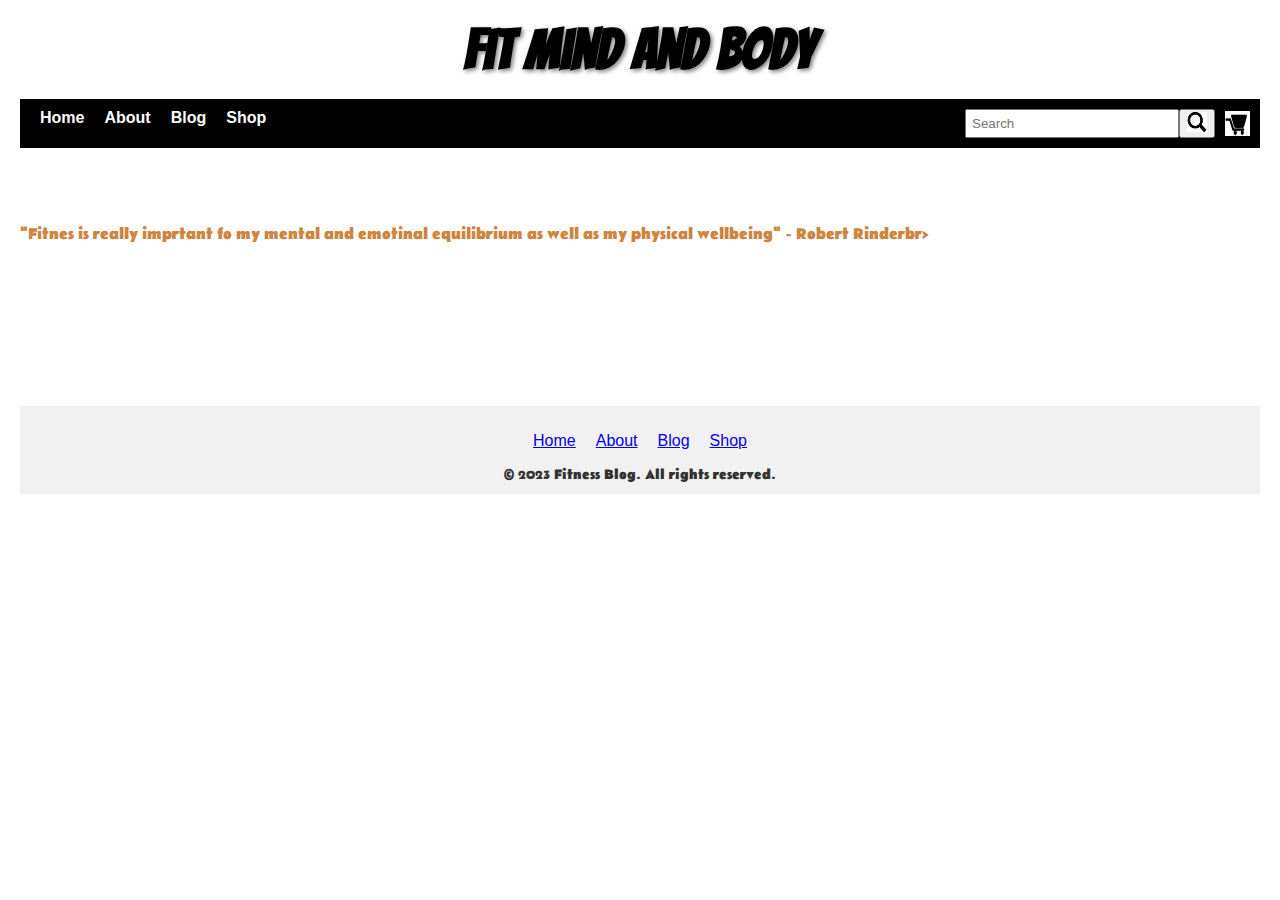
<file: index.html>
<!DOCTYPE html>
<html lang="en">

<head>
    <meta charset="UTF-8">
    <meta http-equiv="X-UA-Compatible" content="IE=edge">
    <meta name="viewport" content="width=device-width, initial-scale=1.0">
    <title>Fit Mind and Body</title>
    <link rel="preconnect" href="https://fonts.googleapis.com">
    <link rel="preconnect" href="https://fonts.gstatic.com" crossorigin>
    <link href="https://fonts.googleapis.com/css2?family=Bangers&family=Dancing+Script&family=Space+Mono&display=swap"
        rel="stylesheet">
    <link rel="preconnect" href="https://fonts.googleapis.com">
    <link rel="preconnect" href="https://fonts.gstatic.com" crossorigin>
    <link href="https://fonts.googleapis.com/css2?family=Belanosima&display=swap" rel="stylesheet">
    <link rel="stylesheet" href="style.css">
</head>

<body>
    <header>
        <h1 style="">Fit Mind and Body</h1>
    </header>

    <nav id="masthead">
        <ul>
            <li><a href="#">Home</a></li>
            <li><a href="about.html">About</a></li>
            <li><a href="blog.html">Blog</a></li>
            <li><a href="shop.html">Shop</a></li>
        </ul>
        <form id="searchForm">
            <input type="text" id="searchInput" placeholder="Search">
            <button type="submit">
                <img src="search-icon.png" alt="Search">
            </button>
            <a href="#" id="cartButton"><img src="cart-icon.png" alt="Cart"></a>
    </nav>
    <main>
        <p><br><br><br>"Fitnes is really imprtant fo my mental and emotinal equilibrium as well as my physical wellbeing" - Robert
            Rinderbr><br><br></p>
            <br><br><br><br><br><br><br>
    </main>

    <footer>
        <ul>
            <li><a href="#">Home</a></li>
            <li><a href="#">About</a></li>
            <li><a href="#">Blog</a></li>
            <li><a href="#">Shop</a></li>
        </ul>
        <p>&copy; 2023 Fitness Blog. All rights reserved.</p>
    </footer>
</body>

</html>
</file>
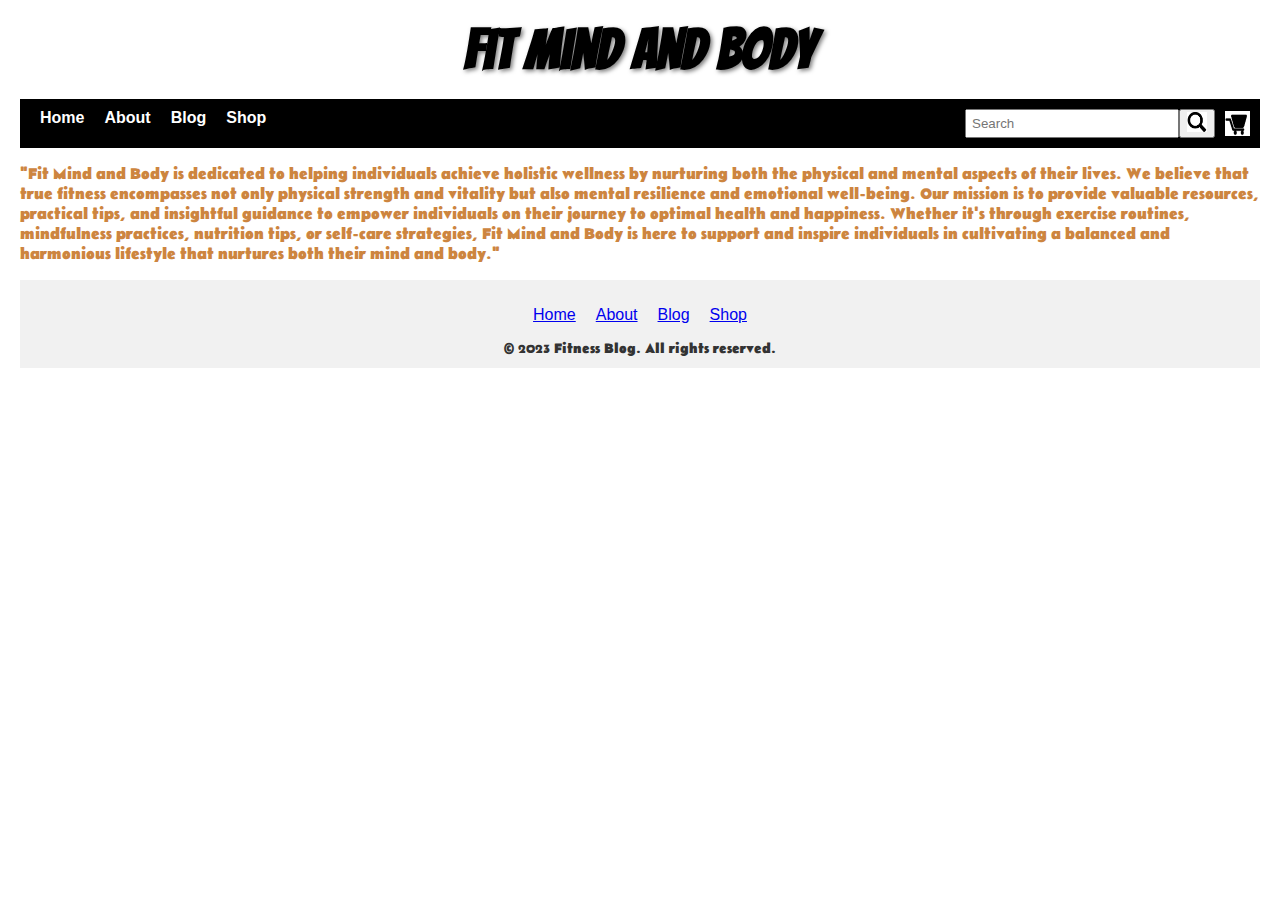
<file: about.html>
<!DOCTYPE html>
<html lang="en">

<head>
    <meta charset="UTF-8">
    <meta http-equiv="X-UA-Compatible" content="IE=edge">
    <meta name="viewport" content="width=device-width, initial-scale=1.0">
    <title>Fit Mind and Body</title>
    <link rel="preconnect" href="https://fonts.googleapis.com">
    <link rel="preconnect" href="https://fonts.gstatic.com" crossorigin>
    <link href="https://fonts.googleapis.com/css2?family=Bangers&family=Dancing+Script&family=Space+Mono&display=swap"
        rel="stylesheet">
    <link rel="preconnect" href="https://fonts.googleapis.com">
    <link rel="preconnect" href="https://fonts.gstatic.com" crossorigin>
    <link href="https://fonts.googleapis.com/css2?family=Belanosima&display=swap" rel="stylesheet">
    <link rel="stylesheet" href="style.css">
</head>

<body>
    <header>
        <h1 style="">Fit Mind and Body</h1>
    </header>

    <nav id="masthead">
        <ul>
            <li><a href="index.html">Home</a></li>
            <li><a href="#">About</a></li>
            <li><a href="blog.html">Blog</a></li>
            <li><a href="shop.html">Shop</a></li>
        </ul>
        <form id="searchForm">
            <input type="text" id="searchInput" placeholder="Search">
            <button type="submit">
                <img src="search-icon.png" alt="Search">
            </button>
            <a href="#" id="cartButton"><img src="cart-icon.png" alt="Cart"></a>
    </nav>
    <main>
        <p>"Fit Mind and Body is dedicated to helping individuals achieve holistic wellness by nurturing both the
            physical and mental aspects of their lives. We believe that true fitness encompasses not only physical
            strength and vitality but also mental resilience and emotional well-being. Our mission is to provide
            valuable resources, practical tips, and insightful guidance to empower individuals on their journey to
            optimal health and happiness. Whether it's through exercise routines, mindfulness practices, nutrition tips,
            or self-care strategies, Fit Mind and Body is here to support and inspire individuals in cultivating a
            balanced and harmonious lifestyle that nurtures both their mind and body."</p>
    </main>

    <footer>
        <ul>
            <li><a href="#">Home</a></li>
            <li><a href="#">About</a></li>
            <li><a href="#">Blog</a></li>
            <li><a href="#">Shop</a></li>
        </ul>
        <p>&copy; 2023 Fitness Blog. All rights reserved.</p>
    </footer>
</body>

</html>
</file>
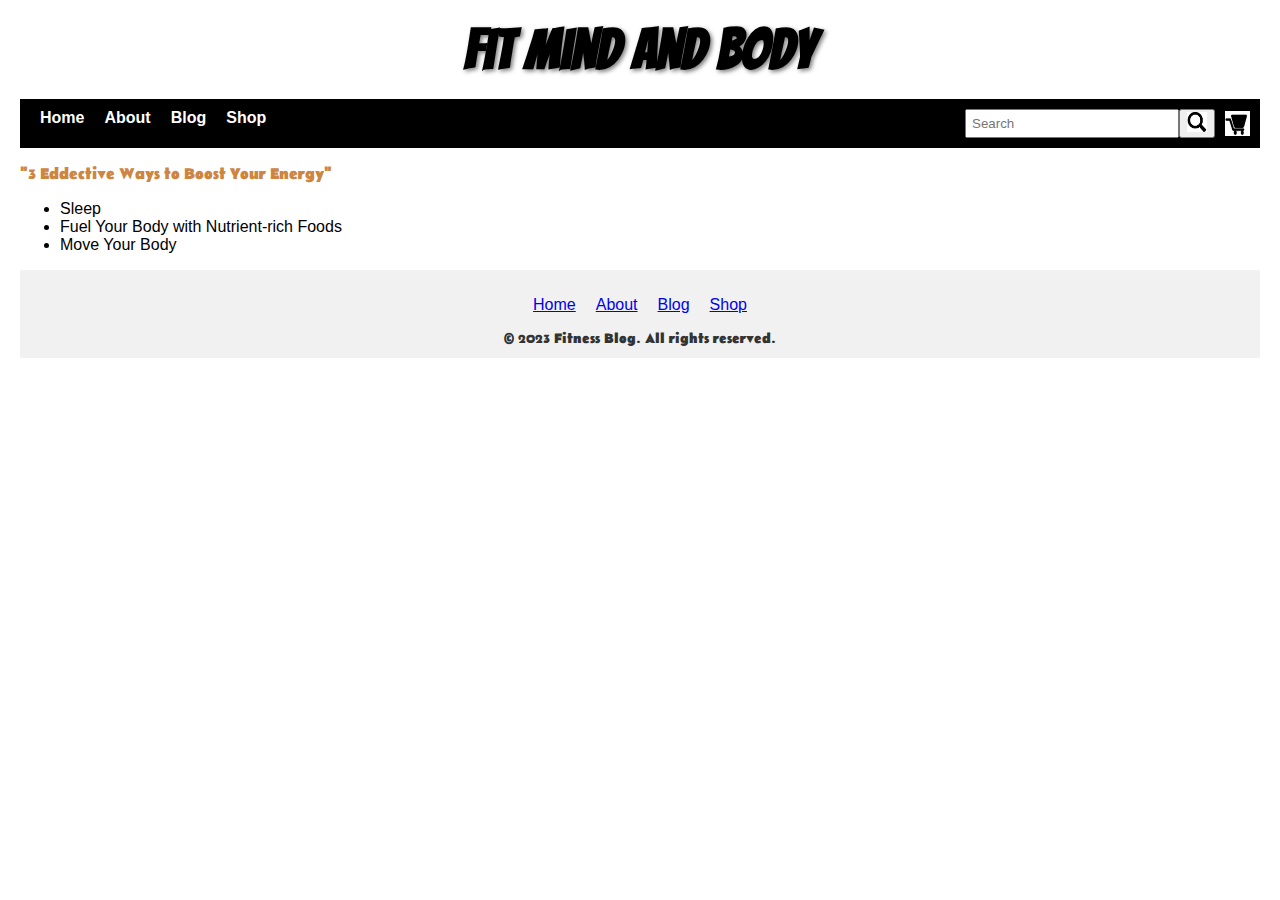
<file: blog.html>
<!DOCTYPE html>
<html lang="en">

<head>
    <meta charset="UTF-8">
    <meta http-equiv="X-UA-Compatible" content="IE=edge">
    <meta name="viewport" content="width=device-width, initial-scale=1.0">
    <title>Fit Mind and Body</title>
    <link rel="preconnect" href="https://fonts.googleapis.com">
    <link rel="preconnect" href="https://fonts.gstatic.com" crossorigin>
    <link href="https://fonts.googleapis.com/css2?family=Bangers&family=Dancing+Script&family=Space+Mono&display=swap"
        rel="stylesheet">
    <link rel="preconnect" href="https://fonts.googleapis.com">
    <link rel="preconnect" href="https://fonts.gstatic.com" crossorigin>
    <link href="https://fonts.googleapis.com/css2?family=Belanosima&display=swap" rel="stylesheet">
    <link rel="stylesheet" href="style.css">
</head>

<body>
    <header>
        <h1 style="">Fit Mind and Body</h1>
    </header>

    <nav id="masthead">
        <ul>
            <li><a href="index.html">Home</a></li>
            <li><a href="about.html">About</a></li>
            <li><a href="#">Blog</a></li>
            <li><a href="shop.html">Shop</a></li>
        </ul>
        <form id="searchForm">
            <input type="text" id="searchInput" placeholder="Search">
            <button type="submit">
                <img src="search-icon.png" alt="Search">
            </button>
            <a href="#" id="cartButton"><img src="cart-icon.png" alt="Cart"></a>
    </nav>
    <main>
        <p>"3 Eddective Ways to Boost Your Energy"</p>
        <ul>
            <li>
                Sleep
            </li>
            <li>
                Fuel Your Body with Nutrient-rich Foods
            </li>
            <li>
                Move Your Body
            </li>


        </ul>
    </main>

    <footer>
        <ul>
            <li><a href="#">Home</a></li>
            <li><a href="#">About</a></li>
            <li><a href="#">Blog</a></li>
            <li><a href="#">Shop</a></li>
        </ul>
        <p>&copy; 2023 Fitness Blog. All rights reserved.</p>
    </footer>
</body>

</html>
</file>
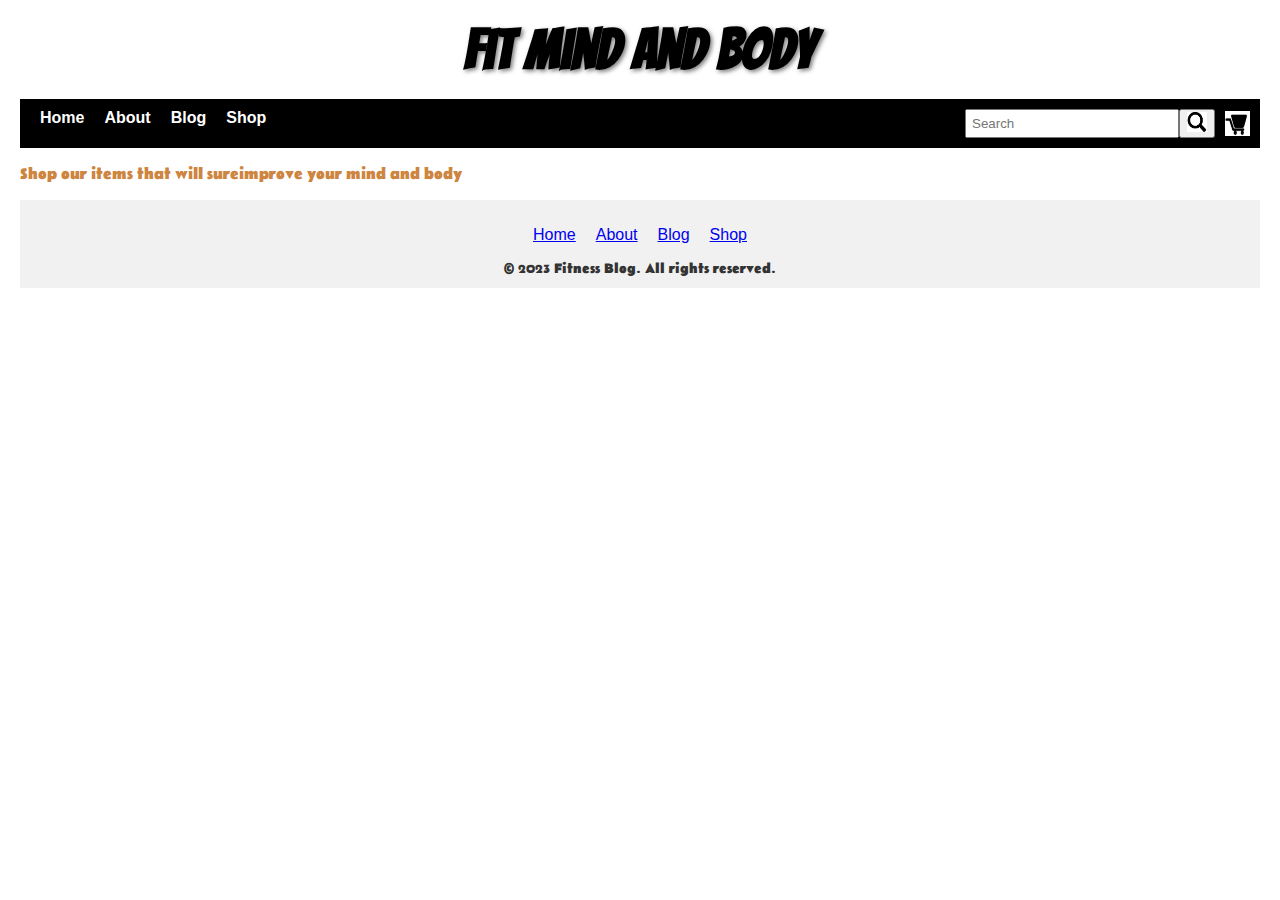
<file: shop.html>
<!DOCTYPE html>
<html lang="en">

<head>
    <meta charset="UTF-8">
    <meta http-equiv="X-UA-Compatible" content="IE=edge">
    <meta name="viewport" content="width=device-width, initial-scale=1.0">
    <title>Fit Mind and Body</title>
    <link rel="preconnect" href="https://fonts.googleapis.com">
    <link rel="preconnect" href="https://fonts.gstatic.com" crossorigin>
    <link href="https://fonts.googleapis.com/css2?family=Bangers&family=Dancing+Script&family=Space+Mono&display=swap"
        rel="stylesheet">
    <link rel="preconnect" href="https://fonts.googleapis.com">
    <link rel="preconnect" href="https://fonts.gstatic.com" crossorigin>
    <link href="https://fonts.googleapis.com/css2?family=Belanosima&display=swap" rel="stylesheet">
    <link rel="stylesheet" href="style.css">
</head>

<body>
    <header>
        <h1 style="">Fit Mind and Body</h1>
    </header>

    <nav id="masthead">
        <ul>
            <li><a href="index.html">Home</a></li>
            <li><a href="about.html">About</a></li>
            <li><a href="blog.html">Blog</a></li>
            <li><a href="#">Shop</a></li>
        </ul>
        <form id="searchForm">
            <input type="text" id="searchInput" placeholder="Search">
            <button type="submit">
                <img src="search-icon.png" alt="Search">
            </button>
            <a href="#" id="cartButton"><img src="cart-icon.png" alt="Cart"></a>
    </nav>
    <main>
        <p>Shop our items that will sureimprove your mind and body</p>
    </main>

    <footer>
        <ul>
            <li><a href="#">Home</a></li>
            <li><a href="#">About</a></li>
            <li><a href="#">Blog</a></li>
            <li><a href="#">Shop</a></li>
        </ul>
        <p>&copy; 2023 Fitness Blog. All rights reserved.</p>
    </footer>
</body>

</html>
</file>
<file: style.css>
body {
    font-family: Arial, sans-serif;
    margin: 20px;
}

header {
    text-align: center;
    margin-bottom: 20px;
}

header h1 {
    font-size: 3.5em;
    margin: 0;
    font-family: 'Bangers', cursive;
    text-shadow: 2px 2px 4px rgba(0, 0, 0, 0.5);
}

#masthead {
    background-color: black;
    padding: 10px;
    text-align: center;
    display: flex;
    justify-content: space-between;
}

#masthead ul {
    list-style-type: none;
    margin: 0;
    padding: 0;
    display: flex;
}

#masthead li {
    display: inline-block;
    margin: 0 10px;
}

#masthead a {
    text-decoration: none;
    color: white;
    font-size: 16px;
    font-weight: bold;
}

#masthead a:hover {
    color: green;
}

#searchForm {
    display: flex;
    align-items: center;
}

#searchInput {
    padding: 5px;
    width: 200px;
}

#searchForm img {
    width: 20px;
    height: 20px;
}

#cartButton {
    text-decoration: none;
    color: #333;
    font-size: 16px;
    font-weight: bold;
    margin-left: 10px;
    display: flex;
    align-items: center;
}

#cartButton img {
    width: 25px;
    height: 25px;
}

#cartButton:hover {
    color: #555;
}

p {
    font-family: 'Belanosima', sans-serif;
    color: peru;
    font-weight: bold;
    font-size: 16px;
}

footer {
    background-color: #f1f1f1;
    padding: 10px;
    text-align: center;
}

footer p {
    margin: 0;
    font-size: 14px;
    color: #333;
}

footer ul {
    list-style-type: none;
    display: flex;
    justify-content: center;
    padding: 0;
}

footer li {
    margin: 0 10px;
}

@media screen and (max-width: 600px) {
    #masthead {
      background-color: red;
    }
  }
</file>
